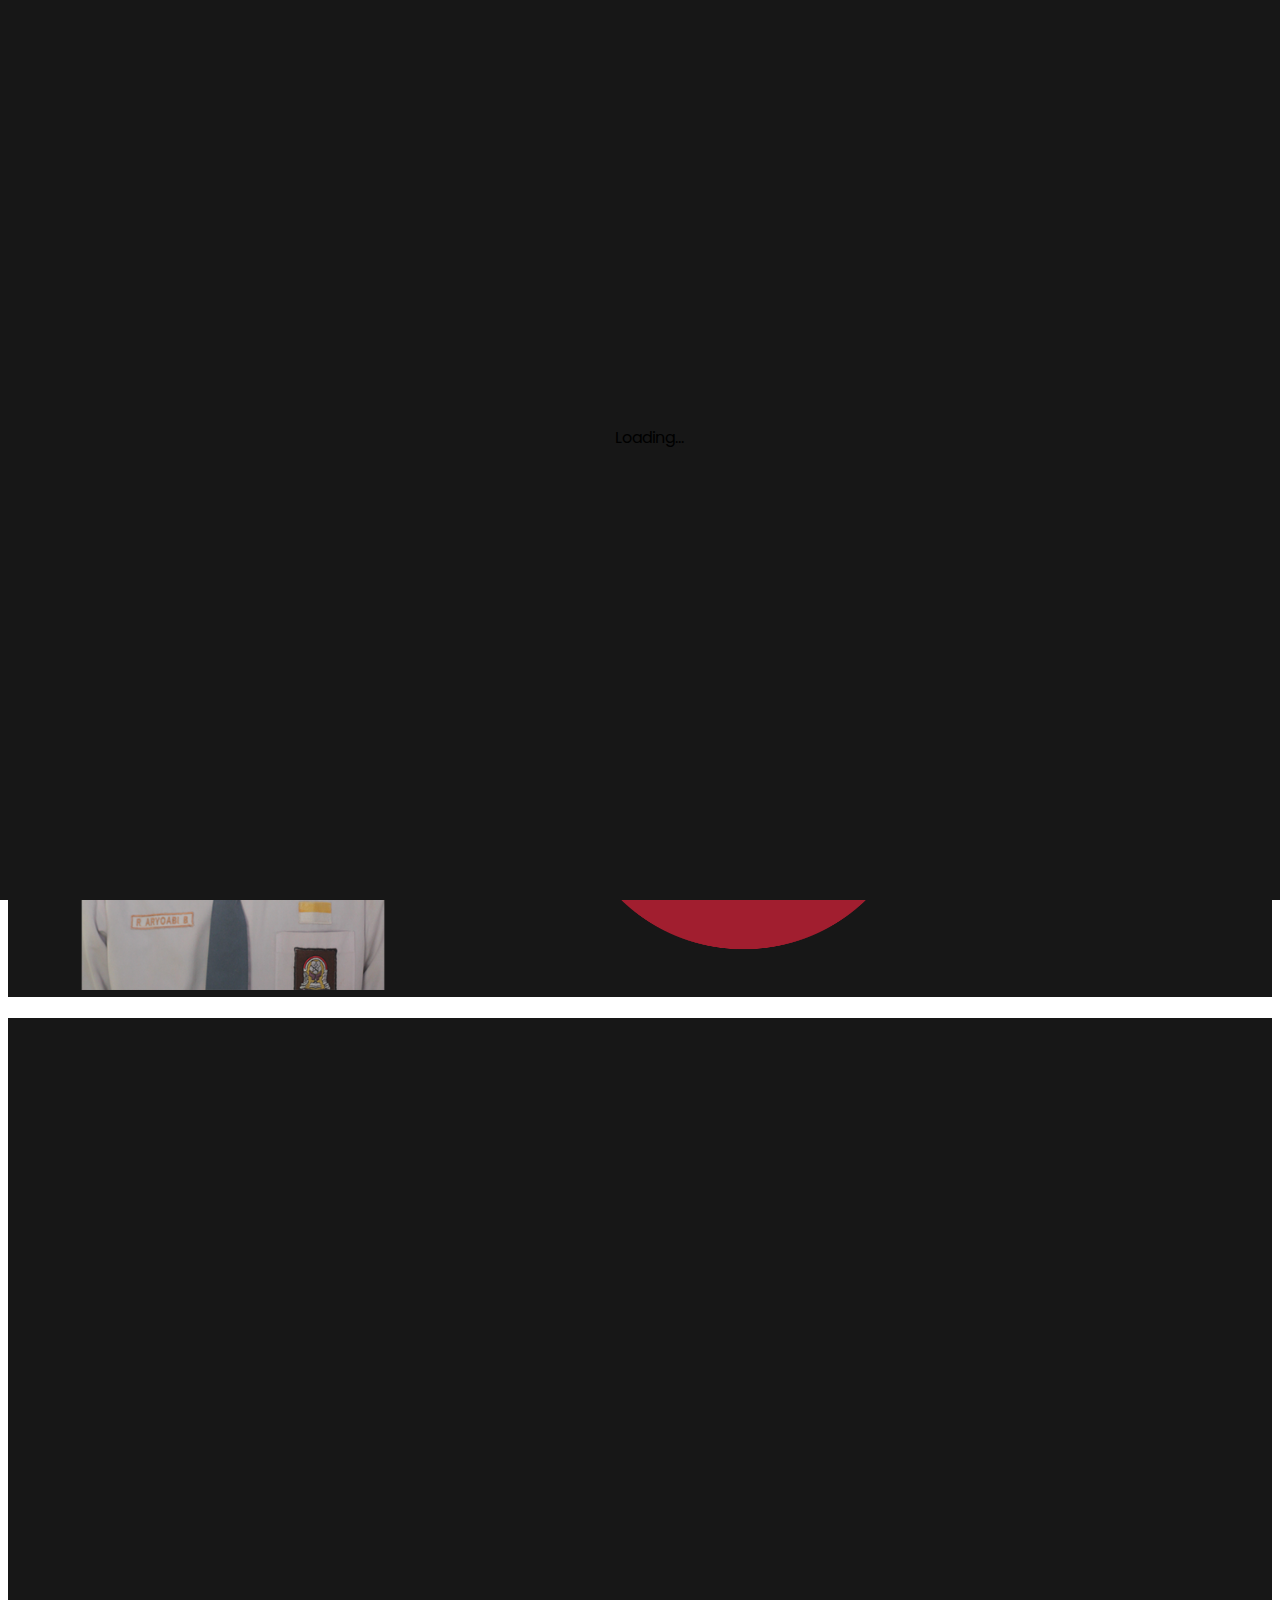
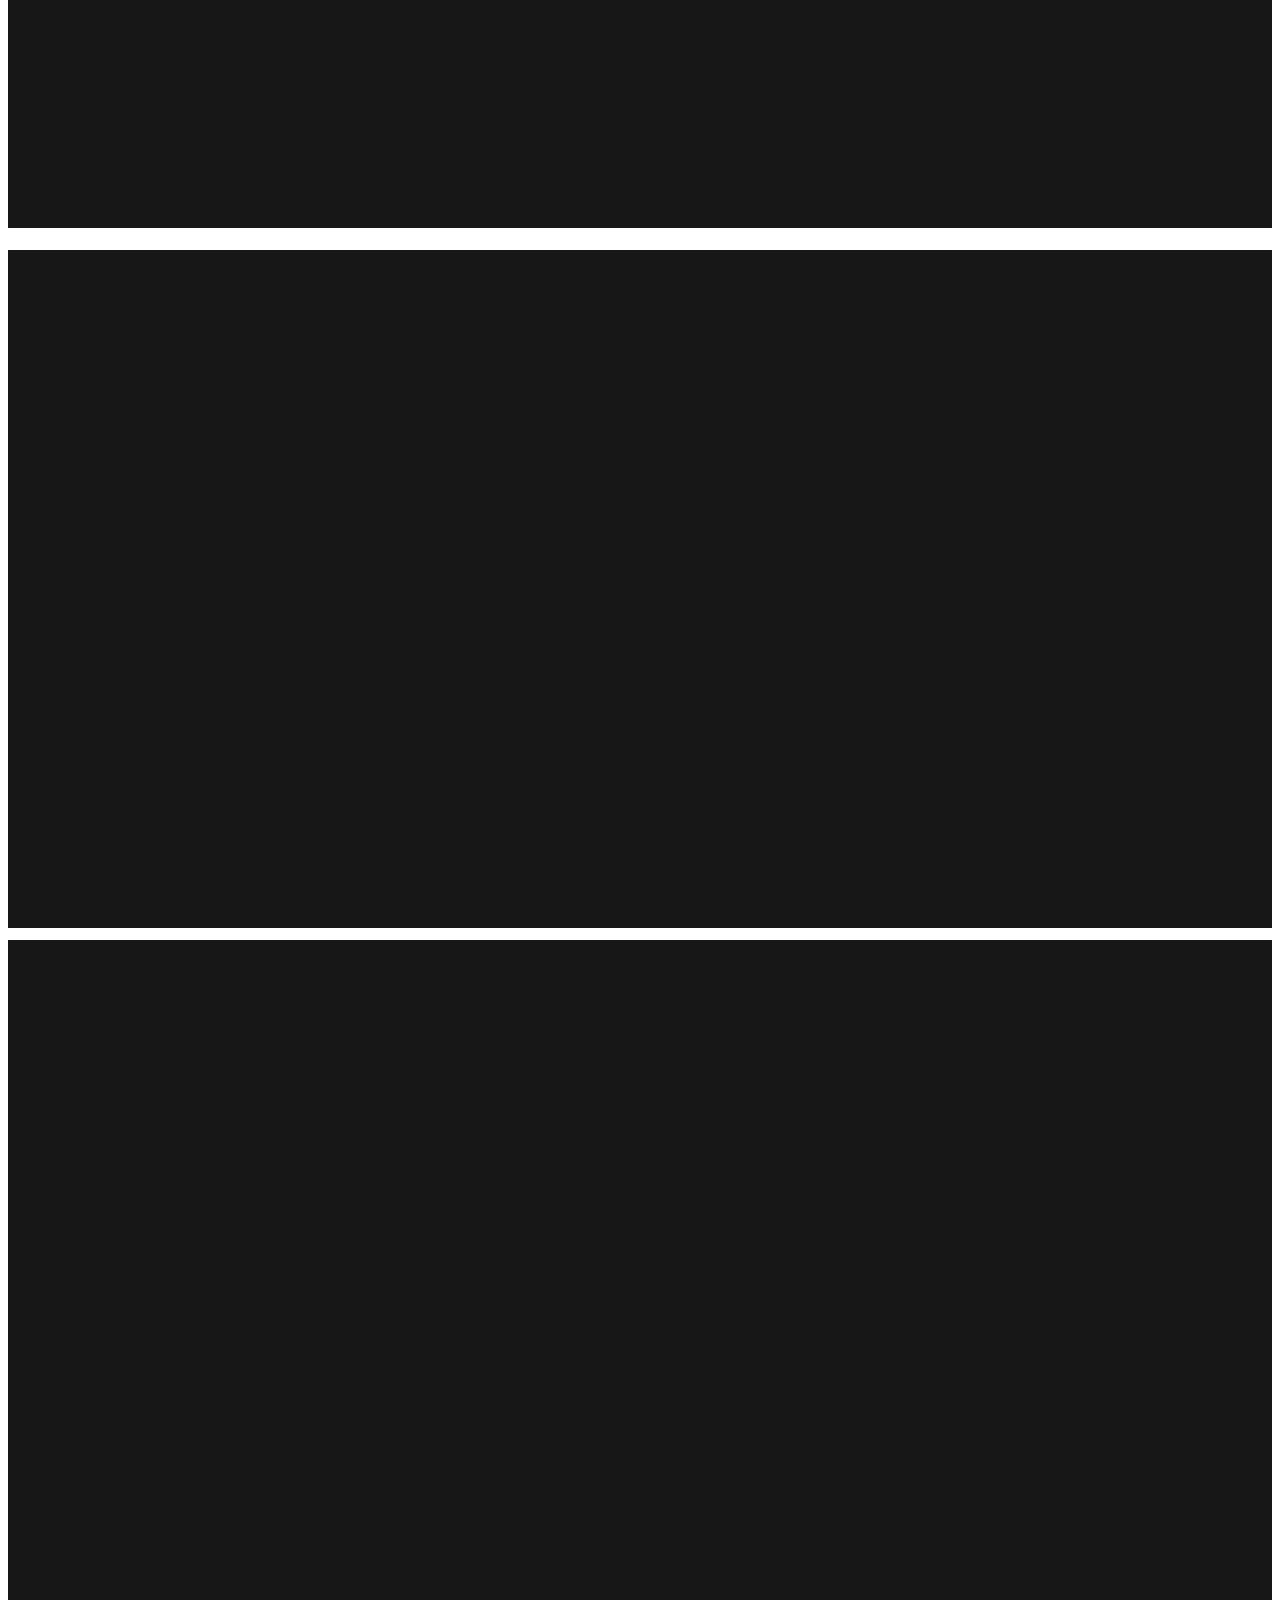
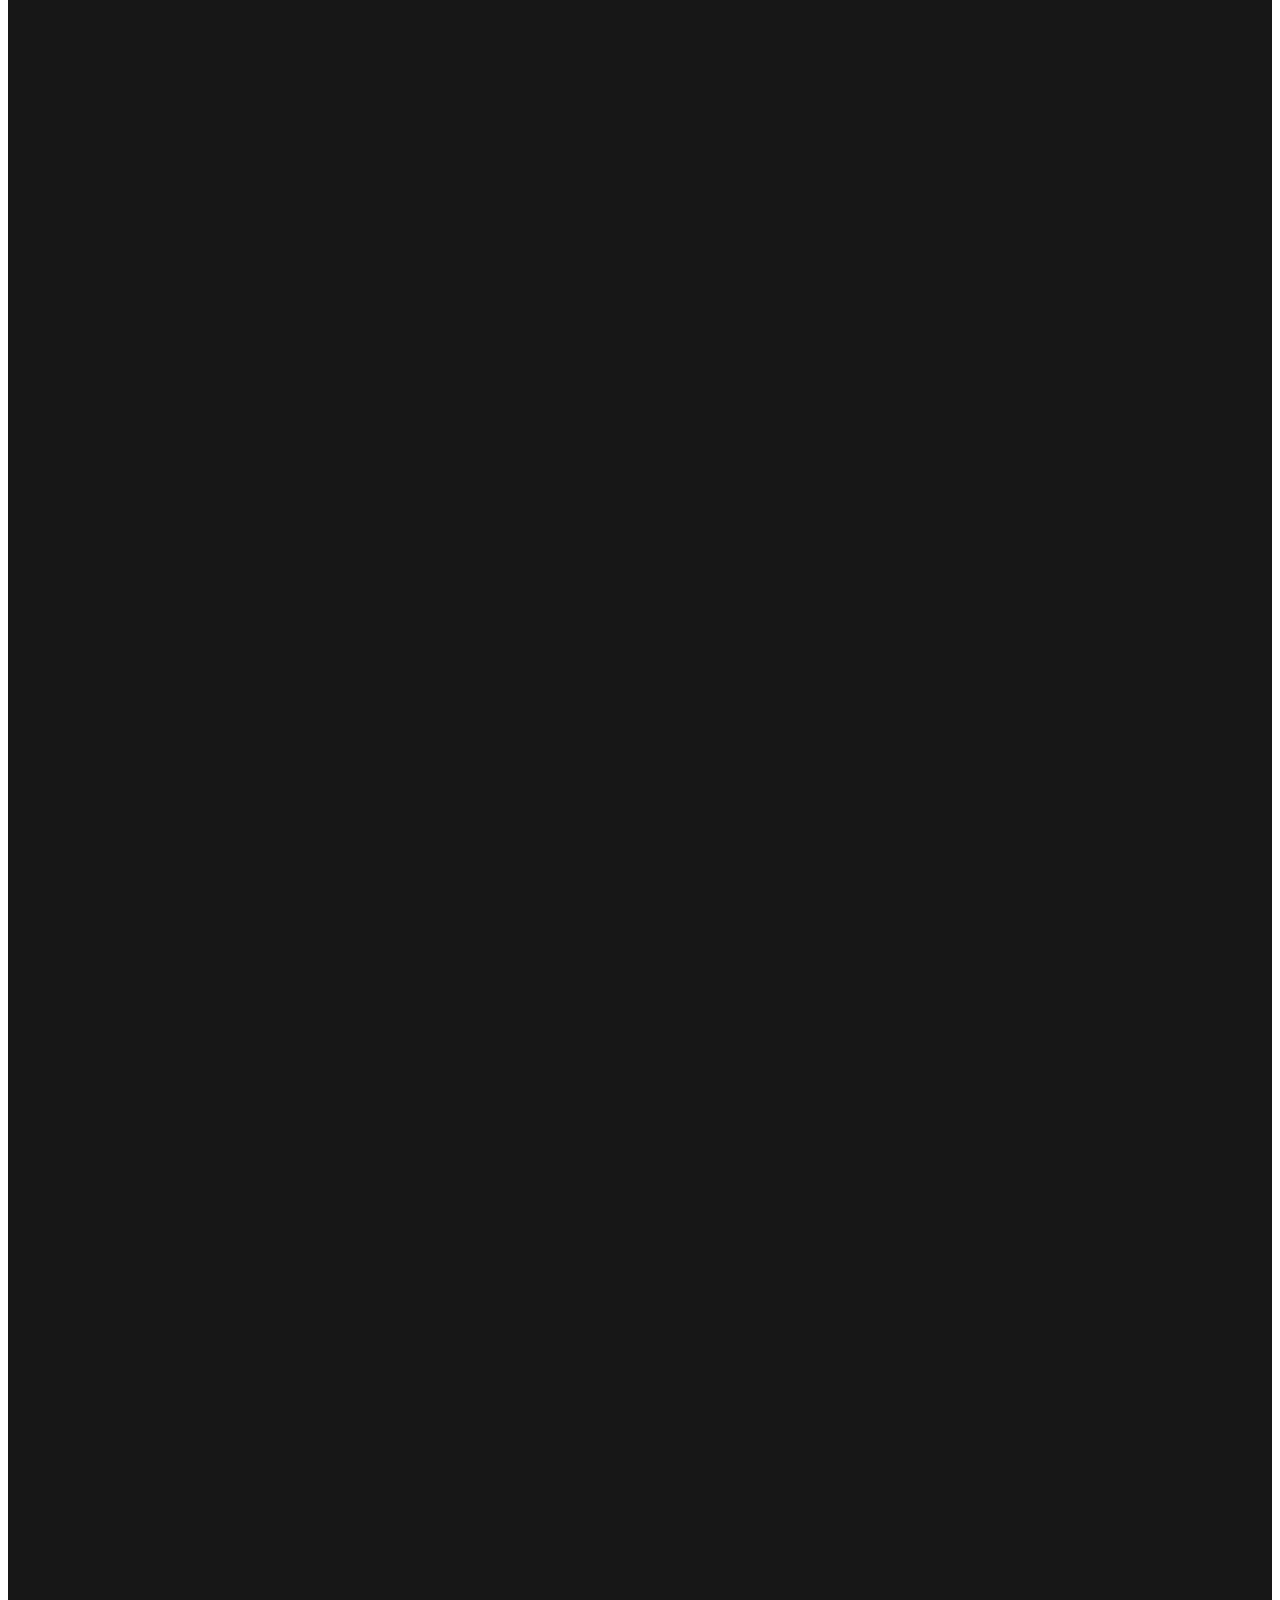
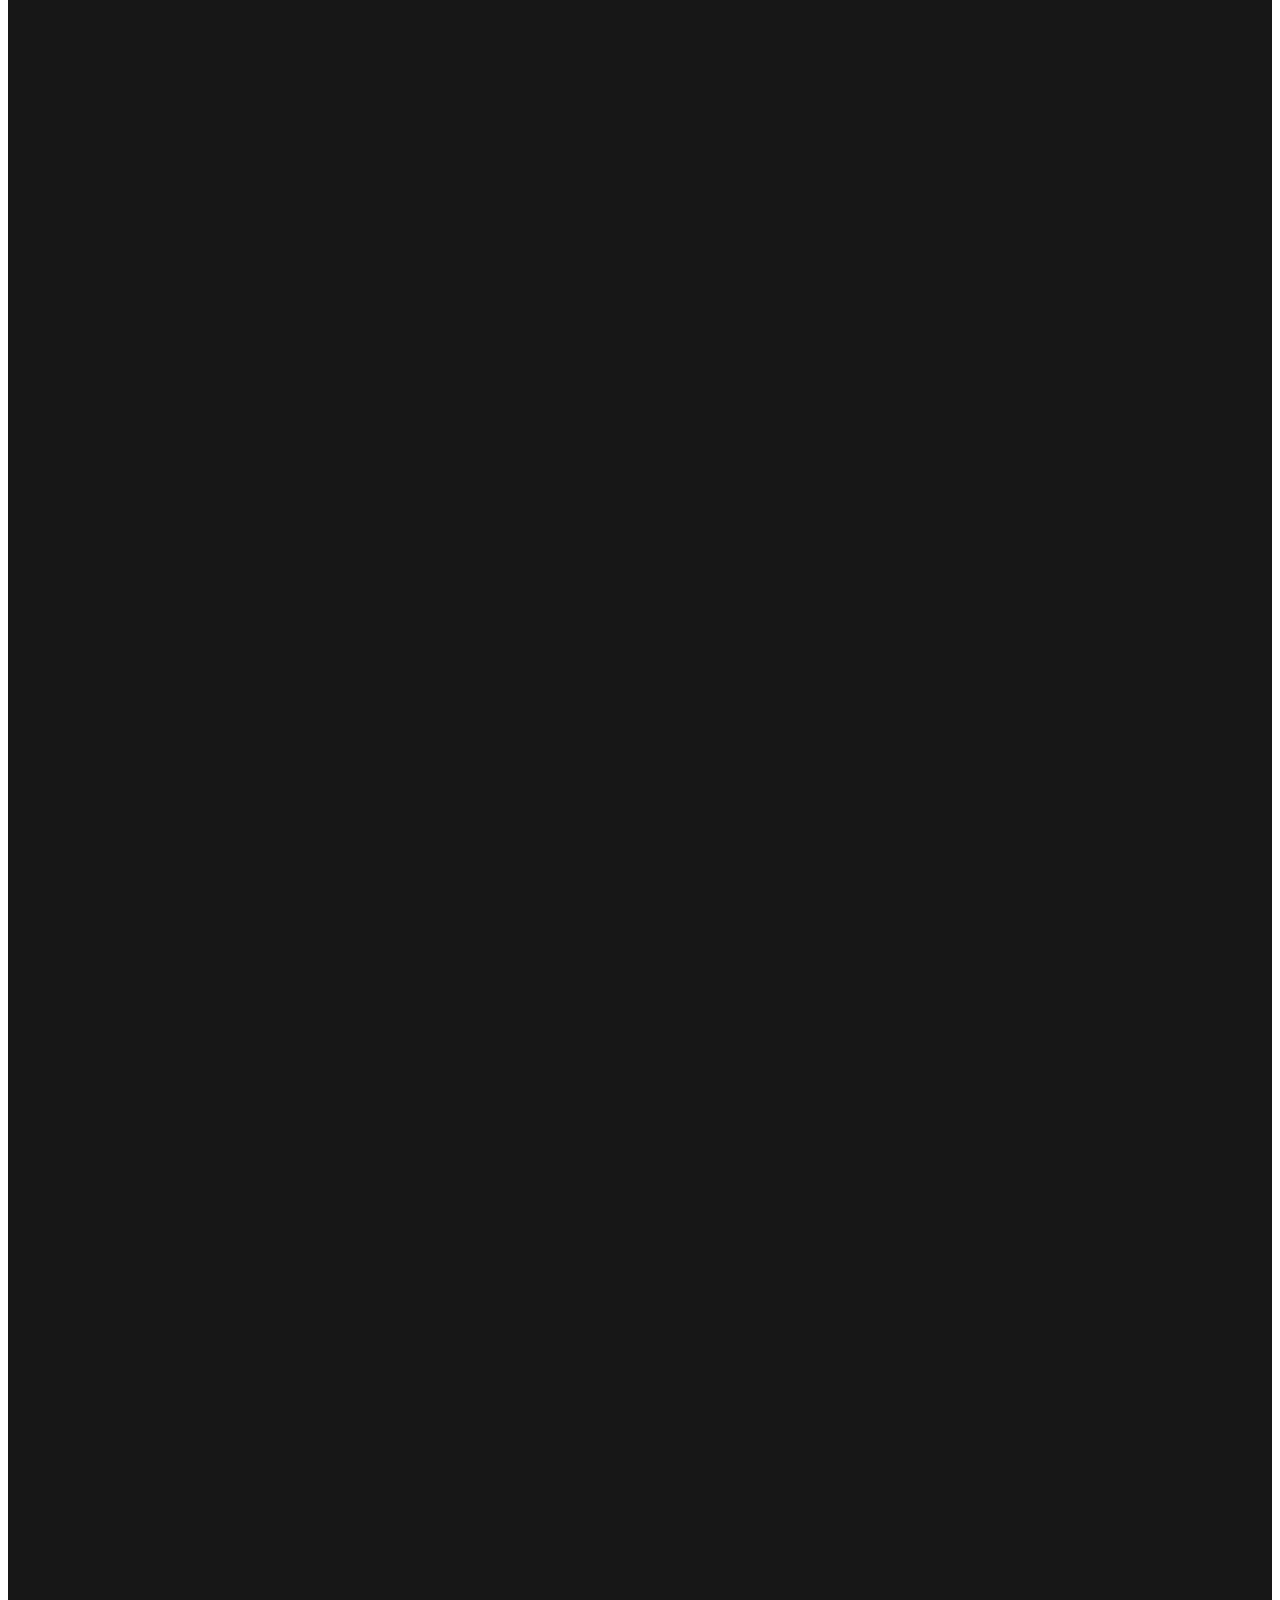
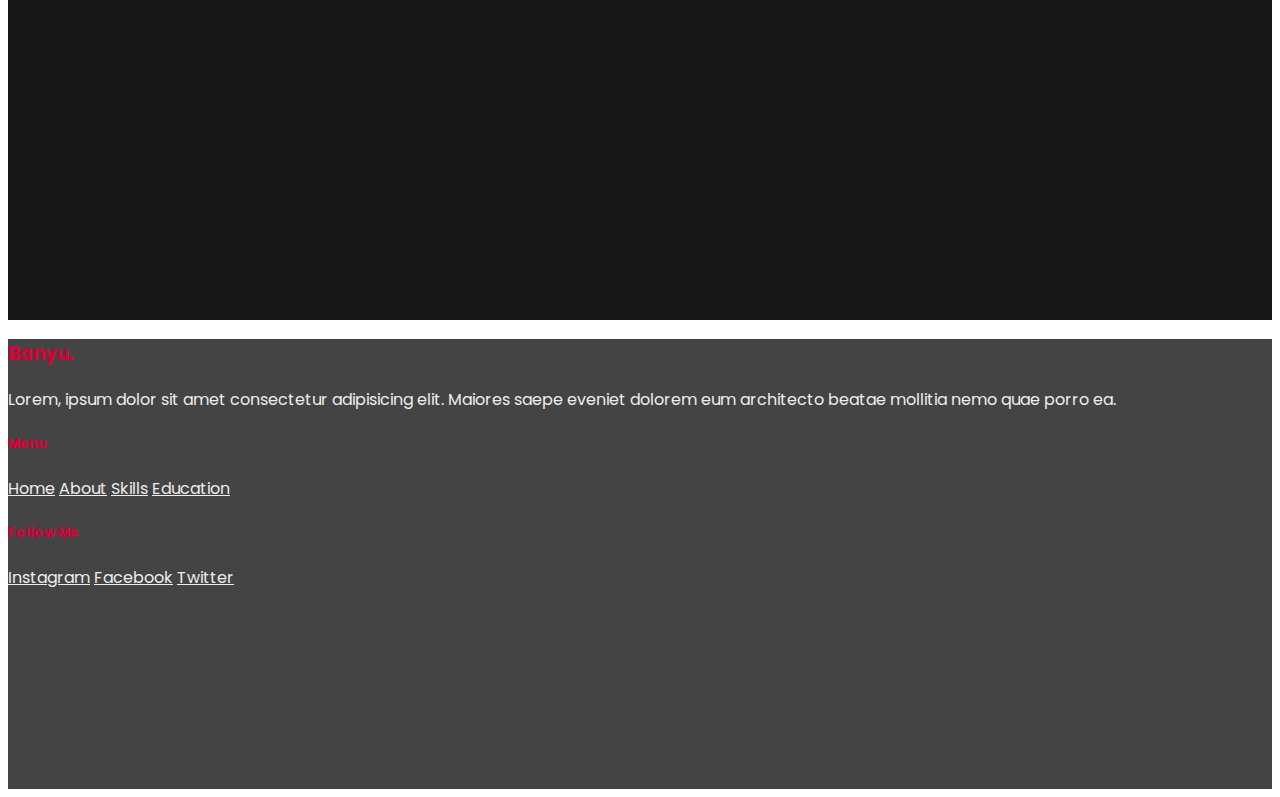
<file: Portfolio/index.html>
<!doctype html>
<html lang="en" id="home">
  <head>
    <meta charset="utf-8">
    <meta name="viewport" content="width=device-width, initial-scale=1">
    <title>Bismillah</title>
    <link href="https://cdn.jsdelivr.net/npm/bootstrap@5.2.3/dist/css/bootstrap.min.css" rel="stylesheet" integrity="sha384-rbsA2VBKQhggwzxH7pPCaAqO46MgnOM80zW1RWuH61DGLwZJEdK2Kadq2F9CUG65" crossorigin="anonymous">
    
    <!--LINK CSS-->
    <link rel="stylesheet" href="css/styles.css">
    
    <!--FONT POPPINS-->
    <link rel="preconnect" href="https://fonts.googleapis.com">
    <link rel="preconnect" href="https://fonts.gstatic.com" crossorigin>
    <link href="https://fonts.googleapis.com/css2?family=Heebo:wght@100;200;300;400;500;600;700;800;900&family=Poppins:wght@400;600;700&display=swap" rel="stylesheet">
    
    <!--Animasi-->
    <link
    rel="stylesheet"
    href="https://cdnjs.cloudflare.com/ajax/libs/animate.css/4.1.1/animate.min.css"/>

    <!--AOS-->
    <link rel="stylesheet" href="https://unpkg.com/aos@next/dist/aos.css" />

    <!--FONT AWESOME-->
    <link rel="stylesheet" href="https://cdnjs.cloudflare.com/ajax/libs/font-awesome/6.2.1/css/all.min.css" integrity="sha512-MV7K8+y+gLIBoVD59lQIYicR65iaqukzvf/nwasF0nqhPay5w/9lJmVM2hMDcnK1OnMGCdVK+iQrJ7lzPJQd1w==" crossorigin="anonymous" referrerpolicy="no-referrer" />
    
    <!--FAVICON-->
    <link rel="shortcut icon" href="img/icon.png" type="image/x-icon">

    <!--ICON-->
    <link rel="stylesheet" href="https://cdn.jsdelivr.net/npm/bootstrap-icons@1.10.2/font/bootstrap-icons.css">

  </head>
  <body>
    <!--HEADER-->
    <div class="header">
      <nav class="navbar navbar-expand-lg pt-4 animate__animated animate__fadeInDown animate__delay-3s">
        <div class="container">
          <a class="navbar-brand fw-bold" href="#">;Banyu</a>
          <button class="navbar-toggler" type="button" data-bs-toggle="collapse" data-bs-target="#navbarNavAltMarkup" aria-controls="navbarNavAltMarkup" aria-expanded="false" aria-label="Toggle navigation">
            <span class="navbar-toggler-icon"></span>
          </button>
          <div class="collapse navbar-collapse" id="navbarNavAltMarkup">
            <div class="navbar-nav mx-auto text-center">
              <a class="nav-link" href="#home">Home</a>
              <a class="nav-link" href="#about">About</a>
              <a class="nav-link" href="#skills">Skills</a>
              <a class="nav-link" href="#education">Education</a>
            </div>
            <button class="btn btn-outline-danger rounded-4 d-lg-flex d-block mx-lg-0 mx-auto">Contact Me</button>
          </div>
        </div>
      </nav>

      <div class="container">
        <div class="row d-flex align-items-center row-cols-lg-2 row-cols-1">
          <div class="col pt-5 pt-lg-0 mb-lg-0 mb-5">
            <h1 class="fw-bold mb-4 animate__animated animate__fadeInUp animate__delay-1s">Hello, I am <br><span>Ringsang Aryoabi Banyu</span></h1>
            <p class="lh-lg mb-4 animate__animated animate__fadeInUp animate__delay-1s">A young newbie frontend developer & website designer</p>
          </div>
          <div class="col d-flex align-self-end position-relative animate__animated animate__fadeIn animate__delay-3s">
            <img src="img/hero.png" alt="" class="d-block mx-auto">
            <img src="img/bg-home.png" alt="" class="position-absolute start-50 bottom-0 translate-middle-x">
          </div>
        </div>
      </div>
    </div>
    
    <!--HEADER-->

    <!--ABOUT-->
    <section class="about" id="about">
      <div class="container">
        <div class="row row-cols-lg-2 row-cols-1 d-flex align-items-center justify-content-between">
          <div class="col position-relative align-self-end mx-auto animate__animated animate__fadeIn animate__delay-4s">
            <img src="img/hero.png" alt="">
            <img src="img/about bg.png" alt="">
          </div>
          <div class="col col-lg-5 text-lg-start text-center">
            <h1 class="fw-bold mb-4" data-aos="fade-up" data-aos-duration="1000">About Me</h1>
            <p class="mb-2" data-aos="fade-up" data-aos-duration="1000" data-aos-delay="200">Ringsang Aryoabi Banyu</p>
            <p data-aos="fade-up" data-aos-duration="1000" data-aos-delay="400">Mempawah, 17 Mei 2005</p>
            <p class="desc lh-lg mb-4" data-aos="fade-up" data-aos-duration="1000" data-aos-delay="600">I'm a senior high school student graduating in 2022, with an interest in programming and design.
              So far I've learned the basics of using HTML, CSS, Javascript, and Python.
              Therefore I want to deepen the knowledge and skills that I have learned to the next level in Institut Teknologi PLN.</p>
            <div class="brands-icon">
              <i class="fa-brands fa-html5" data-aos="fade-up" data-aos-duration="1000" data-aos-delay="800"></i>
              <i class="fa-brands fa-css3-alt" data-aos="fade-up" data-aos-duration="1000" data-aos-delay="900"></i>
              <i class="fa-brands fa-js" data-aos="fade-up" data-aos-duration="1000" data-aos-delay="1000"></i>
              <i class="fa-brands fa-python" data-aos="fade-up" data-aos-duration="1000" data-aos-delay="1100"></i>

            </div>
          </div>
          
        </div>
      </div>
    </section>
    <!--ABOUT-->

    <!--SKILLS-->
    <section class="skills d-flex align-items-center pt-md-0 pt-5" id="skills">
      <div class="container">
        <h1 class="fw-bold text-center mb-5" data-aos="fade-up" data-aos-duration="1000">Skills</h1>
        <div class="row text-center d-flex justify-content-between justify-content-lg-evenly">
          <div class="col col-md-3 col-12 mb-md-0 mb-3" data-aos="fade-up" data-aos-duration="1000" data-aos-delay="200">
            <i class="bi bi-microsoft"></i>
            <h6 class="opacity-50 my-1">3 Years +</h6>
            <h5 class="fw-bold">Microsoft Office</h5>
            <p>Proficient in using Microsoft Office tools such as Microsoft Word, Excel & PowerPoint.</p>
          </div>
          <div class="col col-md-3 col-12 mb-md-0 mb-3" data-aos="fade-up" data-aos-duration="1000" data-aos-delay="400">
            <i class="bi bi-vector-pen"></i>
            <h6 class="opacity-50 my-1">2 Years +</h6>
            <h5 class="fw-bold">Design</h5>
            <p>Create designs using tools such as Photoshop and Adobe Illustrator.</p>
          </div>
          <div class="col col-md-3 col-12 mb-md-0 mb-3" data-aos="fade-up" data-aos-duration="1000" data-aos-delay="600">
            <i class="bi bi-code-square"></i>
            <h6 class="opacity-50 my-1">1 Years +</h6>
            <h5 class="fw-bold">Proggraming</h5>
            <p>Create websites responsive using HTML, CSS, and Javascript.</p>
          </div>
        </div>
      </div>
    </section>
    <!--SKILLS-->

    <!--EDUCATION-->
    <section class="education min-vh-100 d-flex align-items-center" id="education">
      <div class="container">
        <h1 class="fw-bold text-center mb-5" data-aos="fade-up" data-aos-duration="1000">Education</h1>
        <div class="row row-cols-lg-4 row-cols-md-2 row-cols-1 px-sm-0 px-2">
          <div class="col mb-lg-0 mb-3" data-aos="fade-up" data-aos-duration="1000" data-aos-delay="200">
            <h5 class="fw-bold">Elementary School</h5>
            <h6 class="fw-bold border-bottom border-danger border-2 pb-2">SDN 5 Sungai Kunyit</h6>
            <p>1st FLS2N drawing competition district Sungai Kunyit.</p>
            <p>3rd 02SN volleyball competition district Sungai Kunyit.</p>
            <p>5th OSN math competition regency Mempawah.</p>
          </div>
          <div class="col col mb-lg-0 mb-3" data-aos="fade-up" data-aos-duration="1000" data-aos-delay="400">
            <h5 class="fw-bold">Junior High School</h5>
            <h6 class="fw-bold border-bottom border-danger border-2 pb-2">SMPN 4 Sungai Kunyit</h6>
            <p>1st volleyball competition regency Mempawah</p>
            <p>OSIS Chairman division</p>
          </div>
          <div class="col col mb-lg-0 mb-3" data-aos="fade-up" data-aos-duration="1000" data-aos-delay="600">
            <h5 class="fw-bold">Senior High School</h5>
            <h6 class="fw-bold border-bottom border-danger border-2 pb-2">SMAN 1 Sungai Kunyit</h6>
            <p>5th Scientific Paper general participant</p>
            <p>OSIS Design division</p>
            <p>Scientific Paper Chairman division</p>
          </div>
          <div class="col col mb-lg-0 mb-3" data-aos="fade-up" data-aos-duration="1000" data-aos-delay="800">
            <h5 class="fw-bold">Collage</h5>
            <h6 class="fw-bold border-bottom border-danger border-2 pb-2">ITPLN - Teknik Informatika</h6>
            <p>Coming soon</p>
          </div>
        </div>

        <h2 class="fw-bold text-center mb-5" data-aos="fade-up" data-aos-duration="1000">Project Recently</h2>
        <div class="row row-cols-lg-3 row-cols-1 g-4">
          <div class="col text-center" data-aos="fade-up" data-aos-duration="1000" data-aos-delay="200">
            <img src="img/edu1.PNG" alt="" class="w-100 mb-3">
            <h5 class="fw-bold">Make a design for Hero's day</h5>
            <p>assisting the school in making designs to commemorate Heroes' Day on November 10th.</p>
          </div>
          <div class="col text-center"  data-aos="fade-up" data-aos-duration="1000" data-aos-delay="400">
            <img src="img/edu2.jpeg" alt="" class="w-100 mb-3">
            <h5 class="fw-bold">Scientific Paper 5th</h5>
            <p>won 5th place in the Mempawah district scientific work competition against general participants, and students with the title "Utilization of rambutan seeds for health and economic improvement of local residents".</p>
          </div>
          <div class="col text-center" data-aos="fade-up" data-aos-duration="1000" data-aos-delay="600">
            <img src="img/edu3.png" alt="" class="w-100 mb-3">
            <h5 class="fw-bold">Make a design for farewell</h5>
            <p>helping the school in making a design to celebrate the separation of grade 12 students at my school.</p>
          </div>
        </div>
      </div>
    </section>
    <!--EDUCATION-->

    <!--FOOTER-->
    <section class="footer d-flex align-items-center pt-lg-0 pt-5">
      <div class="container">
        <div class="row d-flex justify-content-between">
          <div class="col col-lg-5 col-12 mb-lg-0 mb-4">
            <h3 class="fw-bold">Banyu.</h3>
            <p class="mb-0">Lorem, ipsum dolor sit amet consectetur adipisicing elit. Maiores saepe eveniet dolorem eum architecto beatae mollitia nemo quae porro ea.</p>
          </div>
          <div class="col col-lg-2 col-12 d-flex flex-column mb-lg-0 mb-4">
            <h5 class="fw-bold">Menu</h5>
            <a href="#home" class="text-decoration-none mb-2">Home</a>
            <a href="#about" class="text-decoration-none mb-2">About</a>
            <a href="#skills" class="text-decoration-none mb-2">Skills</a>
            <a href="#education" class="text-decoration-none">Education</a>
          </div>
          <div class="col col-lg-2 col-12 d-flex flex-column mb-lg-0 mb-4">
            <h5 class="fw-bold">Follow Me</h5>
            <a href="https://www.instagram.com/aryoabi_/" class="text-decoration-none mb-2">Instagram</a>
            <a href="https://www.facebook.com/banyu.okami.9" class="text-decoration-none mb-2">Facebook</a>
            <a href="https://twitter.com/Aryoabinyu01gm1" class="text-decoration-none">Twitter</a>
          </div>
        </div>
      </div>
    </section>
    <!--FOOTER-->

    <!--SPINNER LOAD-->
    <div class="container-loader">
      <div class="spinner-grow text-danger" role="status">
        <span class="visually-hidden">Loading...</span>
      </div>
    </div>
    <!--SPINNER LOAD-->


    
    <script src="https://cdn.jsdelivr.net/npm/bootstrap@5.2.3/dist/js/bootstrap.bundle.min.js" integrity="sha384-kenU1KFdBIe4zVF0s0G1M5b4hcpxyD9F7jL+jjXkk+Q2h455rYXK/7HAuoJl+0I4" crossorigin="anonymous"></script>
    <!--LINK JS-->
    <script src="js/main.js"></script>

    <!--AOS-->
    <script src="https://unpkg.com/aos@next/dist/aos.js"></script>
    <script>
      AOS.init();
    </script>

  </body>
</html>
</file>
<file: Portfolio/css/styles.css>
*{
    font-family: "Poppins", sans-serif;
}
/*==HEADER==*/
.header{
    background-color: #171717;
}
/*==NAVBAR==*/
.header .navbar-brand{
    font-size: 26px;
    color: #DA0037;
}
.header .navbar-nav a{
    color: #EDEDED ;
    font-size: 14px;
    margin-inline: 10px;
}
.header .navbar-nav a:hover{
    color: #DA0037 ;
}

/*==TEXT==*/
.header .row{
    min-height: 85vh;
}
.header .row .col:nth-child(1) h1 {
    font-size: 70px;
    color: #EDEDED;
    --animate-delay: 3.4s;
}
.header .row .col:nth-child(1) h1 span{
    color: #DA0037;
}
.header .row .col:nth-child(1) p{
    font-size: 14px;
    padding-right: 70px;
    color: #EDEDED;
    --animate-delay: 3.8s;
}

/*==IMG==*/
.header .row .col:nth-child(2) img:nth-child(1){
    width: 450px;
    z-index: 2;
}
.header .row .col:nth-child(2) img:nth-child(2){
    width: 550px;
    z-index: 1;
}
/*==HEADER==*/


/*==About==*/
.about{
    background-color: #171717;
}
.about .row{
    min-height: 90vh;
}

/*==TEXT==*/
.about .row .col h1{
    color: #DA0037;
}
.about .row .col p{
    color: #EDEDED;
}
.about .row .col .desc {
    text-align: justify;
}

/*==IMG==*/
.about .row .col img:nth-child(1) {
    position: absolute;
    bottom: 0;
    left: 50%;
    transform: translateX(-50%);
    -webkit-transform: translateX(-50%);
    -moz-transform: translateX(-50%);
    -ms-transform: translateX(-50%);
    -o-transform: translateX(-50%);
    z-index: 2;
    width: 400px;
}
    
.about .row .col img:nth-child(2) {
    position: absolute;
    bottom: 0;
    left: 50%;
    transform: translateX(-50%);
    -webkit-transform: translateX(-50%);
    -moz-transform: translateX(-50%);
    -ms-transform: translateX(-50%);
    -o-transform: translateX(-50%);
    z-index: 1;
    width: 550px;
}

/*==ICON==*/
.about .row .col .brands-icon i{
    font-size: 50px;
    margin-right: 20px;
}
.about .row .col .brands-icon i:nth-child(1){
    color: #e9562f;
}
.about .row .col .brands-icon i:nth-child(2){
    color: #254bdd;
}
.about .row .col .brands-icon i:nth-child(3){
    color: #efd81d;
}
.about .row .col .brands-icon i:nth-child(4){
    color: #efd81d;
}
/*==About==*/


/*==Skills==*/
.skills{
    min-height: 60vh;
    background-color: #171717;
}

/*==TEXT==*/
.skills .container > h1{
    color: #DA0037;
}
.skills .row .col p{
    font-size: 12px;
    color: #EDEDED;
}
.skills .row .col h5{
    color: #EDEDED;
}
.skills .row .col h6{
    color: #EDEDED;
}

/*==ICON==*/
.skills .row .col i{
    color: #EDEDED;
    font-size: 46px;
    margin-bottom: 20px;
}
/*==Skills==*/


/*==Education==*/
.education{
    padding-top: 100px;
    padding-bottom: 100px;
    padding-inline: 100px;
    background-color: #171717;
}
.education h1{
    color: #DA0037;
}
.education h2{
    color: #EDEDED;
    padding-top: 100px;
    font-size: 30px;
}
.education .row .col p{
    text-align: justify;
    color: #EDEDED;
    font-size: 12px;
    
}
.education .row .col h5{
    color: #EDEDED;
}
.education .row .col h6{
    color: #EDEDED;
}
/*==Education==*/

/*==Footer==*/
.footer{
    min-height: 50vh;
    background-color: #444444 ;
}
.footer .row .col h5{
    color: #DA0037;
}
.footer .row .col h3{
    color: #DA0037;
}
.footer .row .col p{
    color: #EDEDED;
}
.footer .row .col a{
    color: #EDEDED;
}
.footer .row .col a:hover{
    color: #DA0037;
}
/*==Footer==*/

/*==SPINNER LOAD==*/
.container-loader{
    position: fixed;
    top: 0;
    left: 0;
    z-index: 9999;
    background-color: #171717;
    width: 100%;
    height: 100%;
    display: grid;
    place-items: center;
}
.container-loader .spinner-grow{
    width: 50px;
    height: 50px;
}
.container-loader.loader-active{
    display: none;
}
/*==SPINNER LOAD==*/




/*==Responsive==*/
@media screen and (max-width: 1200px) {
    .header .row .col:nth-child(1) h1{
        font-size: 50px;
    }
    .header .row .col:nth-child(2) img:nth-child(1){
        width: 400px;
    }
    .header .row .col:nth-child(2) img:nth-child(2){
        width: 500px;
    }

    .skills .row .col h5{
        font-size: 16px;
    }

    .about .row .col img:nth-child(1){
        width: 350px;
    }
    .about .row .col img:nth-child(2){
        width: 450px;
    }
}

@media screen and (max-width: 992px) {
    .about .row{
        min-height: 100vh;
        padding-top: 50px;
        padding-bottom: 50px;
    }
    .about .row .col:nth-child(1){
        margin-bottom: 50px;
    }
    .about .row .col:nth-child(2) .desc{
        text-align: center;
    }
    .about .row .col img:nth-child(1){
        position: relative;
        width: 300px;
    }
    .about .row .col img:nth-child(2){
        width: 300px;
    }
    .about .row .col .brands-icon i{
        margin-right: 0;
        margin-inline: 10px;
    }
}

@media screen and (max-width: 768px) {
    .header .row .col:nth-child(2) img:nth-child(1){
        width: 300px;
    }
    .header .row .col:nth-child(2) img:nth-child(2){
        width: 400px;
    }
    .about .row .col img:nth-child(1){
        width: 250px;
    }
    .about .row .col img:nth-child(2){
        width: 350px;
    }
    .about .row .col .desc{
        font-size: 14px;
    }
}

@media screen and (max-width: 576px) {
    
}

@media screen and (max-width: 475px) {
    .header .row .col:nth-child(1) h1{
        font-size: 40px;
    }
    .header .row .col:nth-child(1) p{
        font-size: 12px;
    }
    .header .row .col:nth-child(2) img:nth-child(1){
        width: 200px;
    }
    .header .row .col:nth-child(2) img:nth-child(2){
        width: 300px;
    }

    .skills .row .col p{
        padding: 0 50px 0 50px;
    }

    .about .row .col:nth-child(1){
        margin-bottom: 20px;
    }
    .about .row .col img:nth-child(1){
        width: 200px;
    }
    .about .row .col img:nth-child(2){
        width: 300px;
    }
    .about .row .col .brands-icon i{
        margin-inline: 5px;
    }
}

@media screen and (max-width: 370px) {
    .header .row .col:nth-child(1) h1{
        font-size: 30px;
    }
    .header .row .col:nth-child(2) img:nth-child(1){
        width: 150px;
    }
    .header .row .col:nth-child(2) img:nth-child(2){
        width: 250px;
    }

    .about .row .col img:nth-child(1){
        width: 150px;
    }
    .about .row .col img:nth-child(2){
        width: 250px;
    }
    .about .row .col .brands-icon i{
        font-size: 40px;
    }
}
</file>
